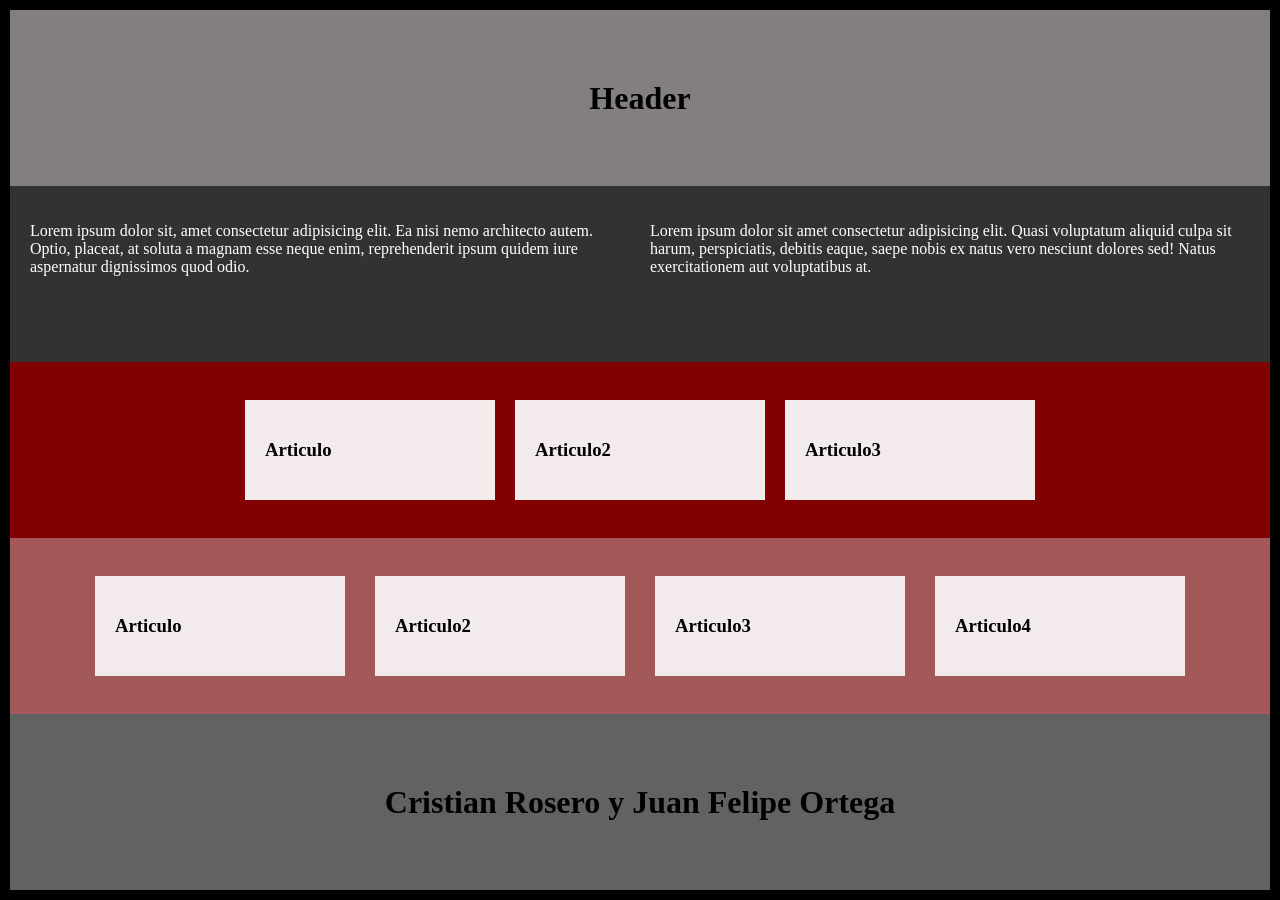
<file: index.html>
<!DOCTYPE html>
<html lang="en">
<head>
    <meta charset="UTF-8">
    <meta name="viewport" content="width=device-width, initial-scale=1.0">
    <title>Practica</title>
    <link rel="stylesheet" href="practica.css">
</head>
<body>
    <div class="container">
        <header class="header">
            <h1>Header</h1>
        </header>

        <main class="main">
            <div class="parrafos">
                <p>Lorem ipsum dolor sit, amet consectetur adipisicing elit. Ea nisi nemo architecto autem. Optio, placeat, at soluta a magnam esse neque enim, reprehenderit ipsum quidem iure aspernatur dignissimos quod odio.</p>
                <p>Lorem ipsum dolor sit amet consectetur adipisicing elit. Quasi voluptatum aliquid culpa sit harum, perspiciatis, debitis eaque, saepe nobis ex natus vero nesciunt dolores sed! Natus exercitationem aut voluptatibus at.</p>
            </div>
            <!--Seccion 1-->
            <section class="seccion">
                
                <article>
                    <h1>Articulo</h1>
                </article>

                <article>
                    <h1>Articulo2</h1>
                </article>

                <article>
                    <h1>Articulo3</h1>
                </article>

            </section>
            <!--Seccion 2-->
            <section class="seccion2">

                <article>
                    <h1>Articulo</h1>
                </article>

                <article>
                    <h1>Articulo2</h1>
                </article>

                <article>
                    <h1>Articulo3</h1>
                </article>

                <article>
                    <h1>Articulo4</h1>
                </article>


            </section>
        </main>

        <footer class="footer">
            <h1>Cristian Rosero y Juan Felipe Ortega</h1>
        </footer>
    </div>
    
</body>
</html>
</file>
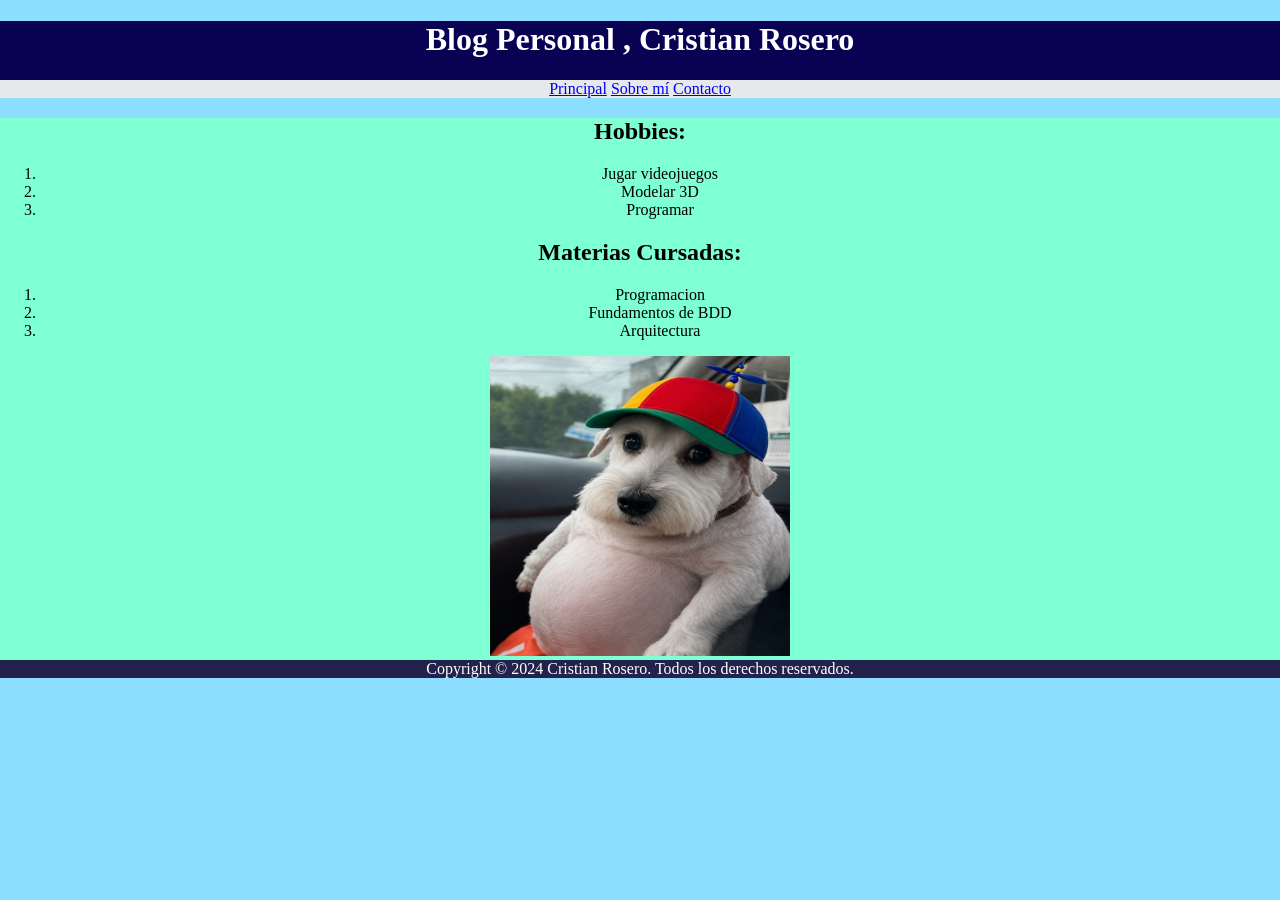
<file: BlogPersonal.html>
<!DOCTYPE html>
<html lang="en">
<head class="completo">
    <meta charset="UTF-8">
    <meta name="viewport" content="width=device-width, initial-scale=1.0">
    <link rel="stylesheet" href="style.css">
    <title>Blog Personal</title>
</head>
<body>
    <main id="main">
    <header class="header">
        <h1>Blog Personal , Cristian Rosero</h1>
        <nav class="nav">
            <a href="#Principal">Principal</a>
            <a href="#Sobre-mi">Sobre mí</a>
            <a href="#Contacto">Contacto</a>        
        </nav>
    </header> 
    <section class="mitad">
        <h2>Hobbies:</h2>
        <ol>
            <li>Jugar videojuegos</li>
            <li>Modelar 3D</li>
            <li>Programar</li>
        </ol>
        <h2>Materias Cursadas:</h2>
        <ol>
            <li>Programacion</li>
            <li>Fundamentos de BDD</li>
            <li>Arquitectura</li>
        </ol>
        <img src="perro2.jpg" height="300" width="300">
    </section>
    <footer id="copy">
        Copyright © 2024 Cristian Rosero. Todos los derechos reservados.
    </footer>
    </main>
</body>
</html>
</file>
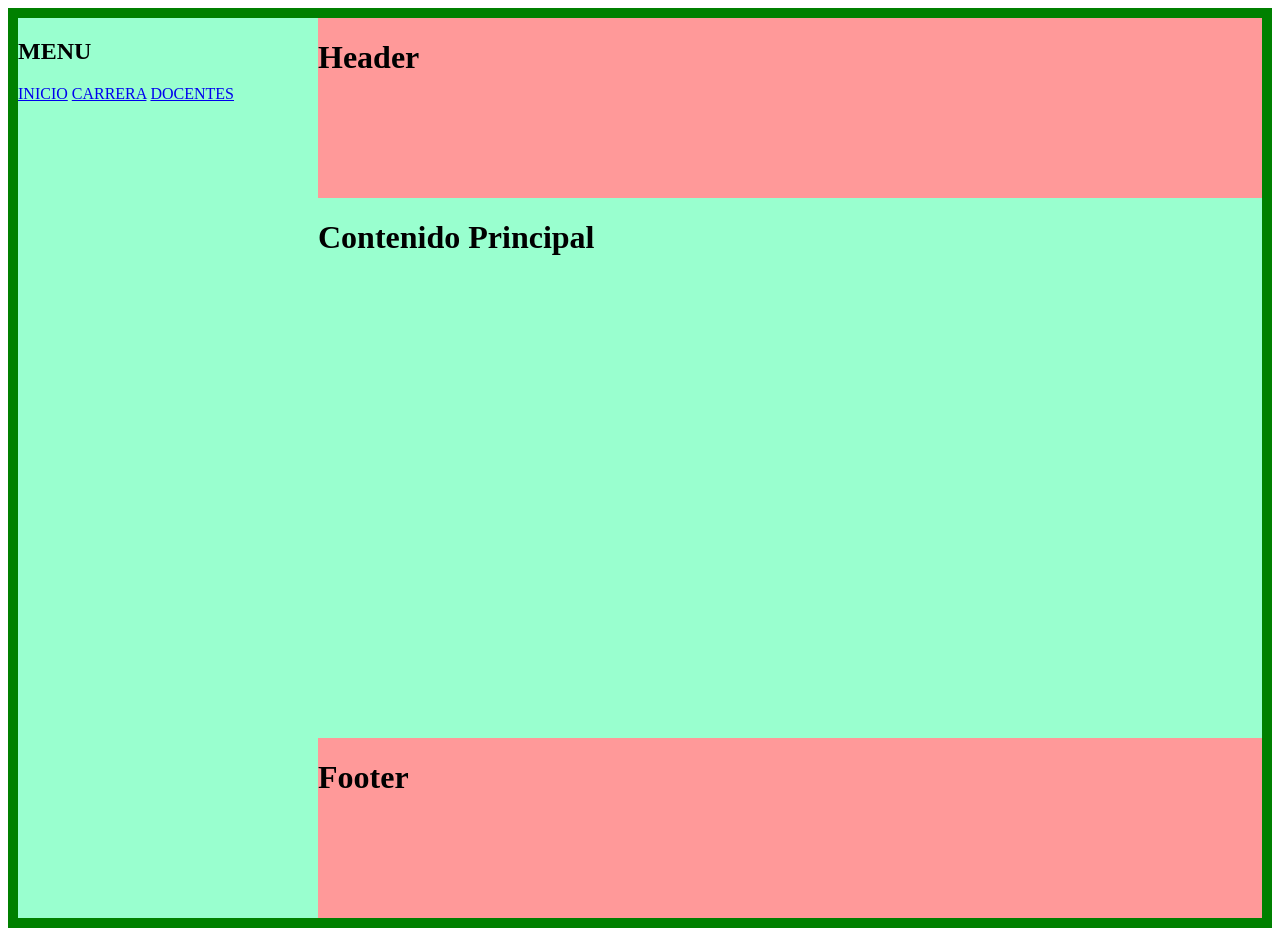
<file: Gred.html>
<!DOCTYPE html>
<html lang="en">
<head>
    <meta charset="UTF-8">
    <meta name="viewport" content="width=device-width, initial-scale=1.0">
    <link rel="stylesheet" href="grid.css">
    <title>Document</title>
</head>
<body>
    <div class="container">
        <aside class="menu">
            <h1>MENU</h1>
            <nav>
                <a href="#">INICIO</a>
                <a href="#">CARRERA</a>
                <a href="#">DOCENTES</a>
            </nav>
        </aside>
        
        <header id="header">
            <h1>Header</h1>
        </header>

        <main id="contenido">
            <h1>Contenido Principal</h1>
        </main>

        <footer id="footer">
            <h1>Footer</h1>
        </footer>

    </div>
</body>
</html>
</file>
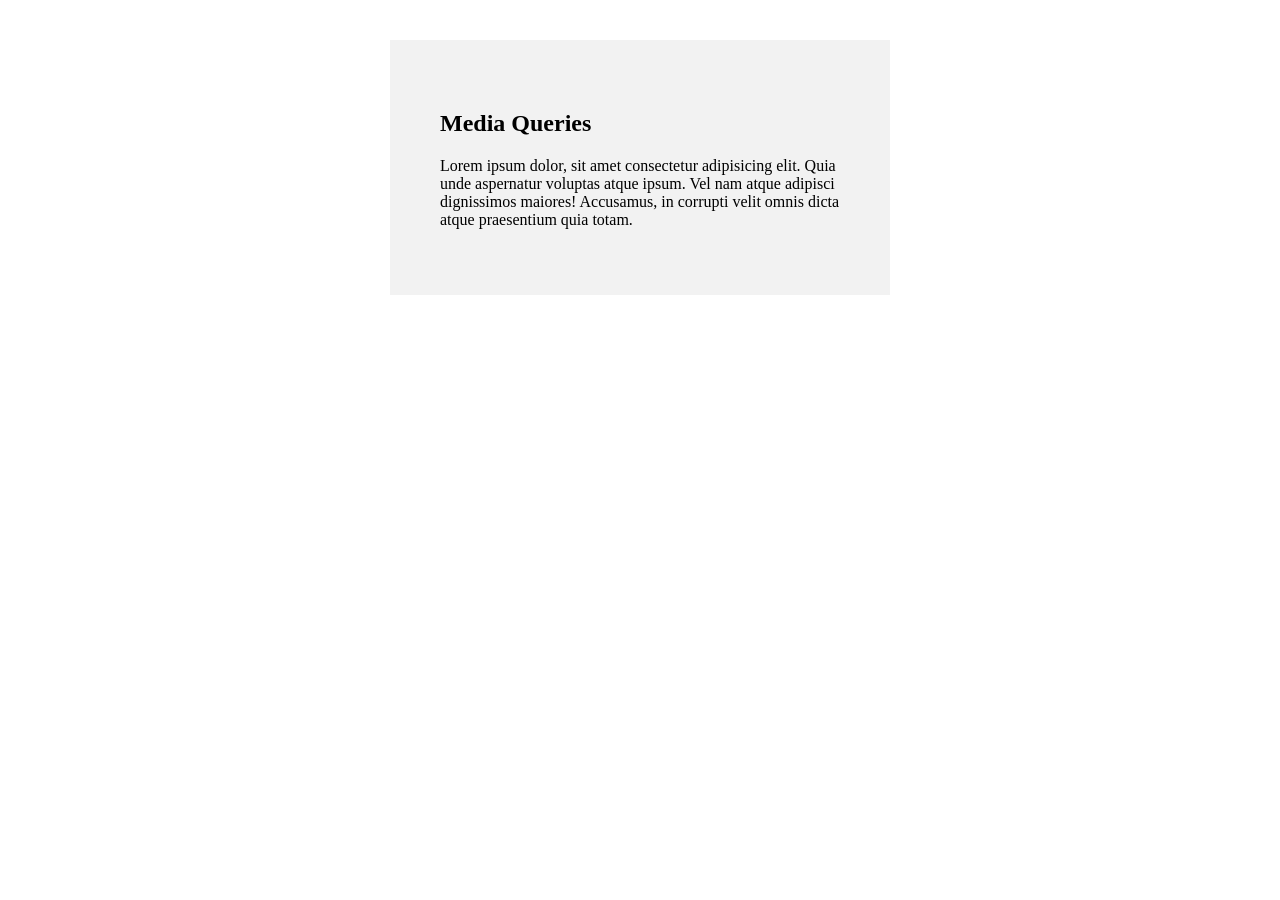
<file: Media.html>
<!DOCTYPE html>
<html lang="en">
<head>
    <meta charset="UTF-8">
    <meta name="viewport" content="width=device-width, initial-scale=1.0">
    <title>Media Queries</title>
    <link rel="stylesheet" href="media.css">
</head>
<body>
    <div class="container">
        <h2>Media Queries</h2>
        <p>Lorem ipsum dolor, sit amet consectetur adipisicing elit. Quia unde aspernatur voluptas atque ipsum. Vel nam atque adipisci dignissimos maiores! Accusamus, in corrupti velit omnis dicta atque praesentium quia totam.</p>
    </div>
</body>
</html>
</file>
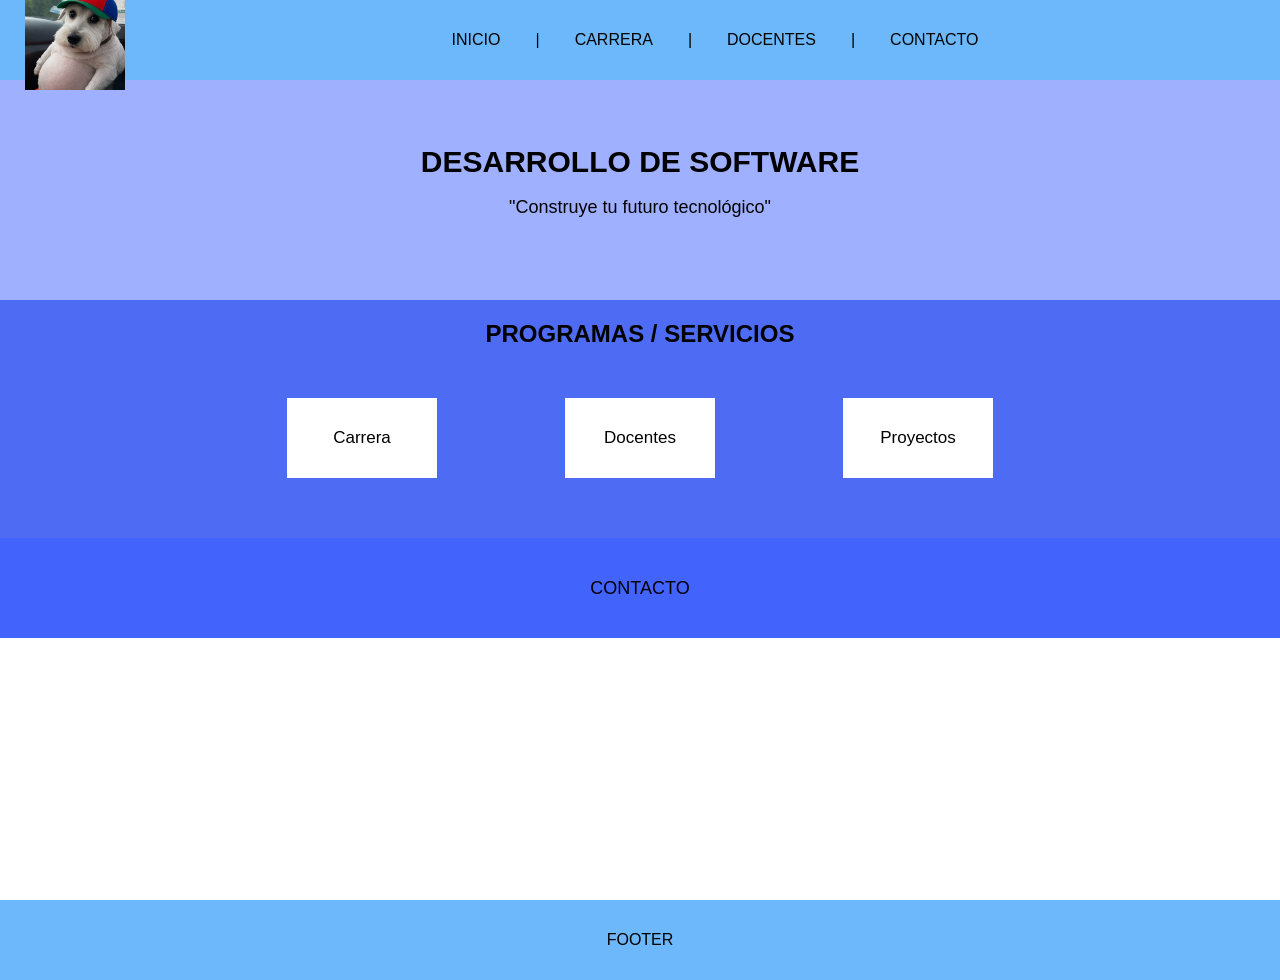
<file: PortalWeb.html>
<!DOCTYPE html>
<html lang="es">

<head>
    <meta charset="UTF-8">
    <meta name="viewport" content="width=device-width, initial-scale=1.0">
    <title>Desarrollo de Software</title>
    <link rel="stylesheet" href="estilos.css">
</head>

<body>

    <div class="pagina">

        <header class="head">

            <nav class="menu">

                <div class="contenedor-logo">
                    <img src="perro2.jpg" class="logo">
                </div>

                <div class="enlaces">
                    <a href="#">INICIO</a>
                    <span>|</span>

                    <a href="#">CARRERA</a>
                    <span>|</span>

                    <a href="#">DOCENTES</a>
                    <span>|</span>

                    <a href="#">CONTACTO</a>
                </div>

            </nav>

            <div class="presentacion">
                <h1>DESARROLLO DE SOFTWARE</h1>
                <p>"Construye tu futuro tecnológico"</p>
            </div>

        </header>


        <main id="principal">

            <h2>PROGRAMAS / SERVICIOS</h2>

            <section class="seccion">

                <article>
                    <p>Carrera</p>
                </article>

                <article>
                    <p>Docentes</p>
                </article>

                <article>
                    <p>Proyectos</p>
                </article>

            </section>

        </main>


        <section class="contacto">
            <p>CONTACTO</p>
        </section>

    </div>

</body>

<footer class="pie">
    <p>FOOTER</p>
</footer>

</html>
</file>
<file: practica.css>
* {
    box-sizing: border-box;
}

body {
    margin: 0;
}

.container{
    display: grid;
    grid-template-columns: 1fr;
    grid-template-rows: repeat(5, 1fr);
    min-height: 100vh;
    border: 10px solid black;
}

.header{
    grid-row: 1;
    background-color: #837f7f;

    display: flex;
    justify-content: center;
    align-items: center;
}

.main{
    grid-row: 2 / 5;

    display: grid;
    grid-template-rows: repeat(3, 1fr);
}

.parrafos{
    display: grid;
    grid-template-columns: 1fr 1fr;

    background-color: #333232;
    color: white;

    gap: 20px;
    padding: 20px;
}

/* SECCION 1 */

.seccion{
    display: flex;
    justify-content: center;
    align-items: center;

    gap: 20px;
    padding: 20px;

    background-color: #830000;
}

.seccion article{
    background-color: #f3ebeb;

    padding: 20px;
    width: 250px;
}

/* SECCION 2 */

.seccion2{
    display: flex;
    justify-content: center;
    align-items: center;

    gap: 30px;
    padding: 20px;

    background-color: #a35959;
}

.seccion2 article{
    background-color: #f3ebeb;

    padding: 20px;
    width: 250px;
}

/* FOOTER */

.footer{
    grid-row: 5;

    background-color: #636262;

    display: flex;
    justify-content: center;
    align-items: center;
}


/* TABLET */

@media (max-width: 768px){

    .container{
        grid-template-rows: auto;
    }

    .main{
        grid-template-rows: auto;
    }

    .seccion{
        flex-wrap: wrap;
    }

    .seccion2{
        flex-wrap: wrap;
    }
}


/* CELULAR */

@media (max-width: 500px){

    .container{
        height: auto;
        grid-template-rows: auto;
    }

    .main{
        grid-row: auto;
        grid-template-rows: auto;
    }

    .parrafos{
        grid-template-columns: 1fr;
    }

    .seccion{
        flex-direction: column;
    }

    .seccion2{
        flex-direction: column;
    }

    .seccion article,
    .seccion2 article{
        width: 100%;
    }

    .footer{
        grid-row: auto;
        padding: 20px;
    }
}
</file>
<file: style.css>
body{
    background-color: rgb(140, 222, 255);
    margin:0;
}
.nav{
    background-color: rgb(231, 232, 233);
    text-align: center;

}
.mitad{
    background-color: aquamarine;
    text-align: center;
    margin: 0%;
}


#copy{
    background-color: rgb(34, 34, 77);
    color: white;
    text-align: center;
}

.header{
    background-color:rgb(9, 1, 82);
    color: white;
    text-align: center;

}
</file>
<file: grid.css>
.container{
    display:grid;
    grid-template-columns: 300px auto;
    grid-template-rows: 20% 60% 20%;

    min-height: 100vh;
    border: 10px solid green;
}


.menu{
    grid-row: 1/4;
    background-color: rgb(153, 255, 207);
}


#header{
    grid-column: 2;
    background-color: rgb(255, 153, 153);
}

#contenido{
    grid-column: 2;
    background-color: rgb(153, 255, 207);
}

#footer{
    grid-column: 2;
    grid-row: 3;
    background-color: rgb(255, 153, 153);
}
</file>
<file: media.css>
.container{
    width: 400px;
    padding: 50px;
    background-color: #f2f2f2;
    margin: 40px auto;
}

/* Este media querie se activa cuando la pantalla tenga 600px o menos*/
@media(max-width: 800px){
    .container{
        background-color: blue;
    }
}

@media(max-width: 500px){
    .container{
        background-color: rgb(0, 255, 106);
    }
}

@media(max-width: 300px){
    .container{
        background-color: rgb(255, 176, 59);
    }
}
</file>
<file: estilos.css>
body {
    margin: 0;
    font-family: Arial, sans-serif;
    background-color: white;
}

.pagina {
    width: 100%;
    min-height: 100vh;
}



.menu {
    height: 80px;
    background-color: rgb(108, 184, 250);   
    display: flex;
    align-items: center;
}

.contenedor-logo {
    width: 150px;
    display: flex;
    justify-content: center;
}

.logo {
    width: 100px;
    height: 100px;
    object-fit: cover;
}

.enlaces {
    flex: 1;

    display: flex;
    justify-content: center;
    align-items: center;

    gap: 35px;
}

.menu a {
    color: black;
    text-decoration: none;
    font-size: 16px;
}

.menu a:hover {
    text-decoration: underline;
}



.presentacion {
    height: 220px;
    background-color: #9eb0ff;

    display: flex;
    flex-direction: column;

    justify-content: center;
    align-items: center;
}

.presentacion h1 {
    margin: 0;
    font-size: 30px;
}

.presentacion p {
    font-size: 18px;
}



#principal {
    background-color: #4d6bf3;

    text-align: center;

    padding-top: 20px;
    padding-bottom: 60px;
}

#principal h2 {
    margin-top: 0;
    margin-bottom: 50px;
}


.seccion {
    display: flex;

    justify-content: center;

    gap: 10%;
}

.seccion article {
    background-color: white;

    width: 150px;
    height: 80px;

    display: flex;

    justify-content: center;
    align-items: center;
}

.seccion article p {
    font-size: 17px;
}


.contacto {
    background-color: #4264fd;

    height: 100px;

    display: flex;

    justify-content: center;
    align-items: center;
}

.contacto p {
    font-size: 18px;
}



.pie {
    background-color: rgb(108, 184, 250);

    height: 80px;

    display: flex;

    justify-content: center;
    align-items: center;
}

.pie p {
    margin: 0;
}
</file>
